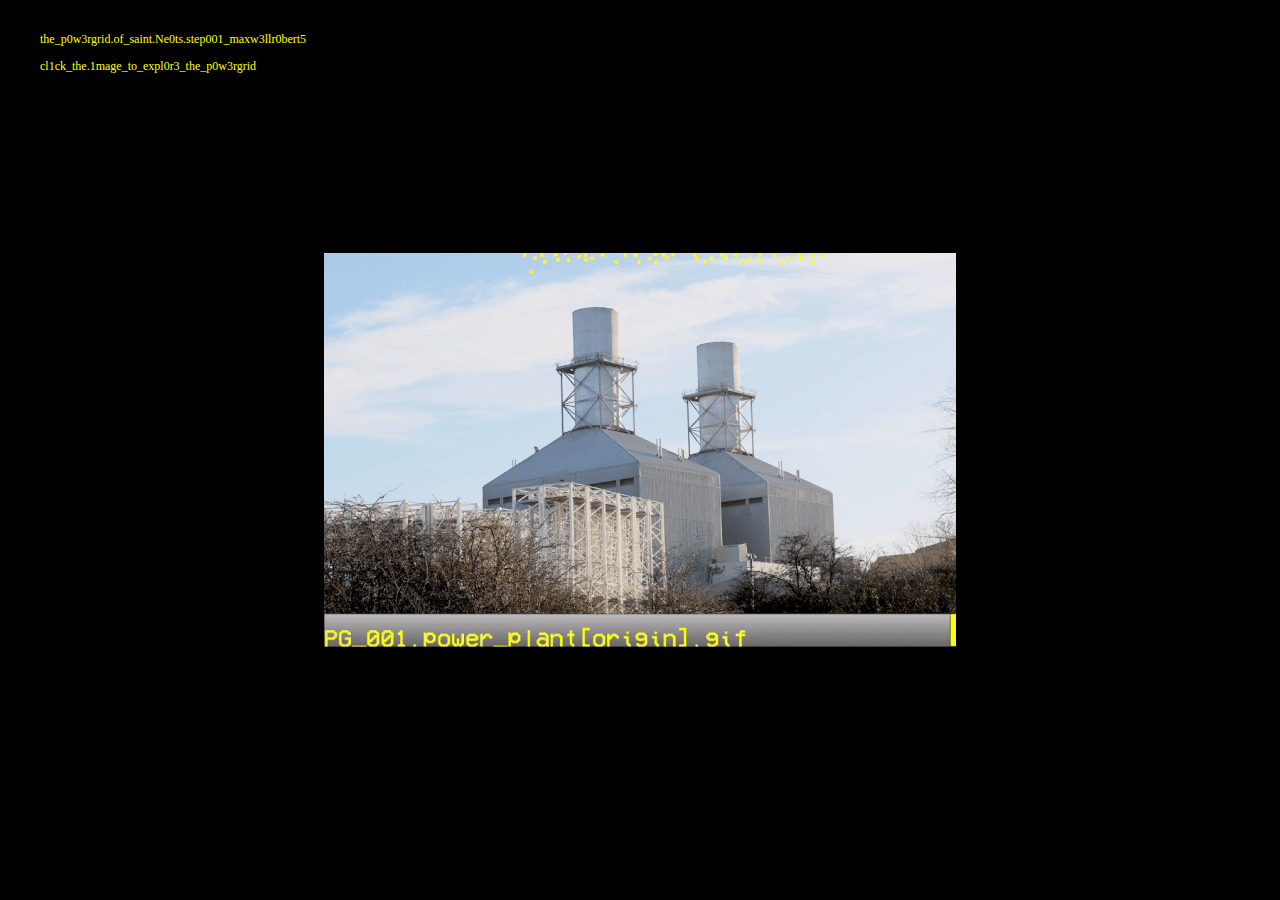
<file: index.html>
<!doctype html>
<html>
<head>
    <link rel="stylesheet" href="001.css">
</head>
<body>
    <a href="002.html">
        <img src="POWER15.gif">
        </a>

        <p class="t4">the_p0w3rgrid.of_saint.Ne0ts.step001_maxw3llr0bert5</p>
        <p class="t4">cl1ck_the.1mage_to_expl0r3_the_p0w3rgrid</p>
</body>
</html>
</file>
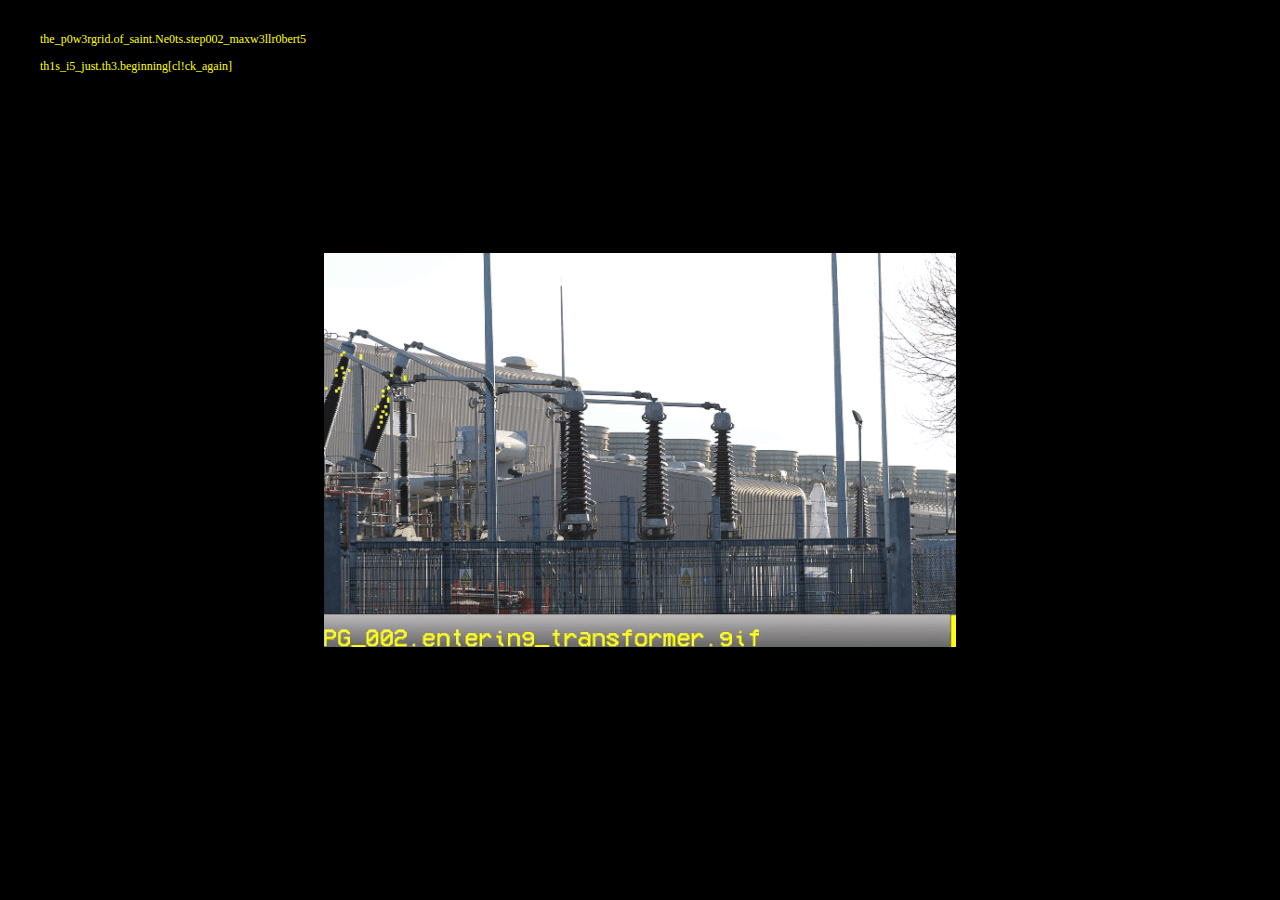
<file: 002.html>
<!doctype html>
<html>
<head>
    <link rel="stylesheet" href="001.css">
</head>
<body>
    <a href="003.html">
        <img src="POWER25.gif">
        </a>

        <p class="t4">the_p0w3rgrid.of_saint.Ne0ts.step002_maxw3llr0bert5</p>
        <p class="t4">th1s_i5_just.th3.beginning[cl!ck_again]</p>
</body>
</html>
</file>
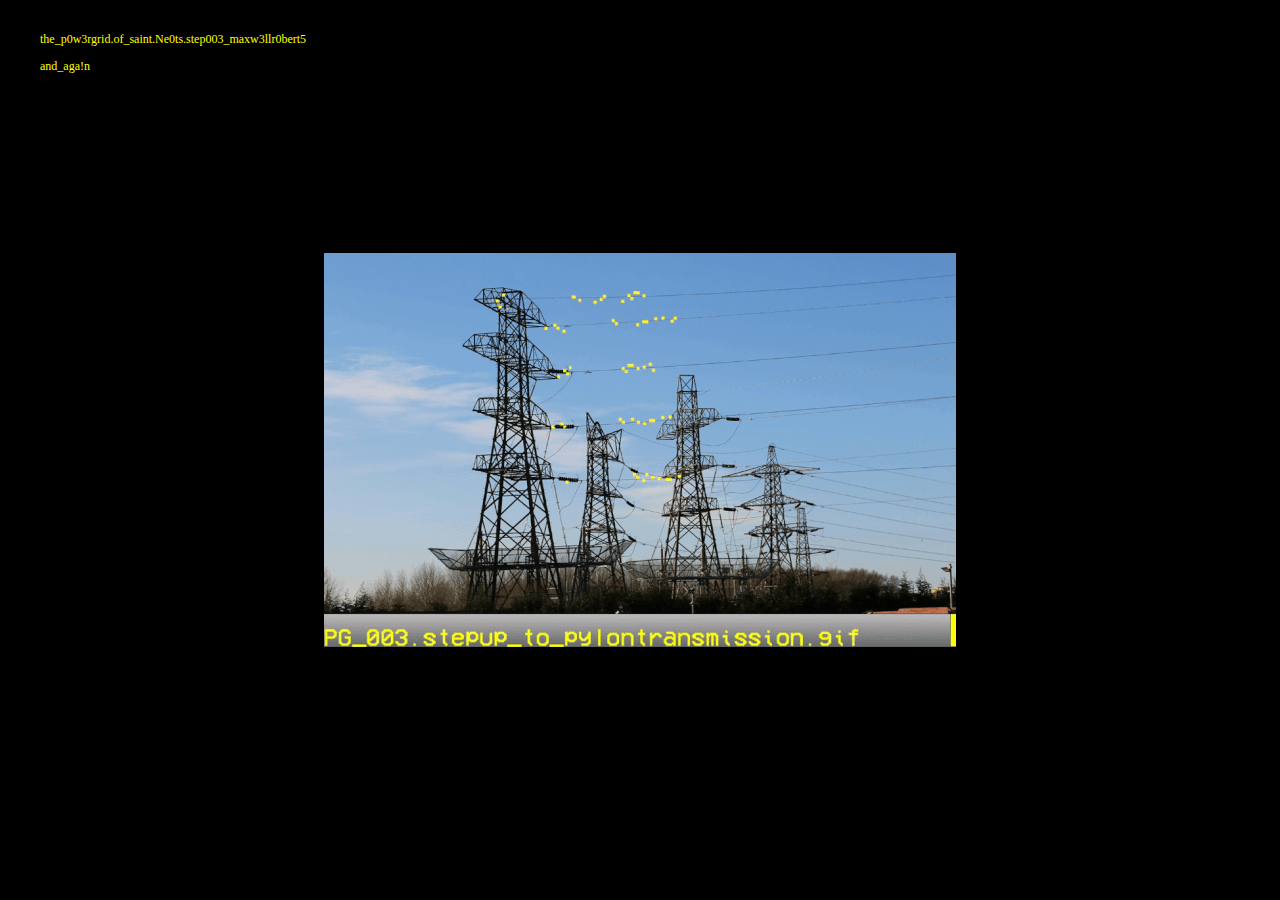
<file: 003.html>
<!doctype html>
<html>
<head>
    <link rel="stylesheet" href="001.css">
</head>
<body>
    <a href="004.html">
        <img src="POWER35.gif">
        </a>

        <p class="t4">the_p0w3rgrid.of_saint.Ne0ts.step003_maxw3llr0bert5</p>
        <p class="t4">and_aga!n</p>
</body>
</html>
</file>
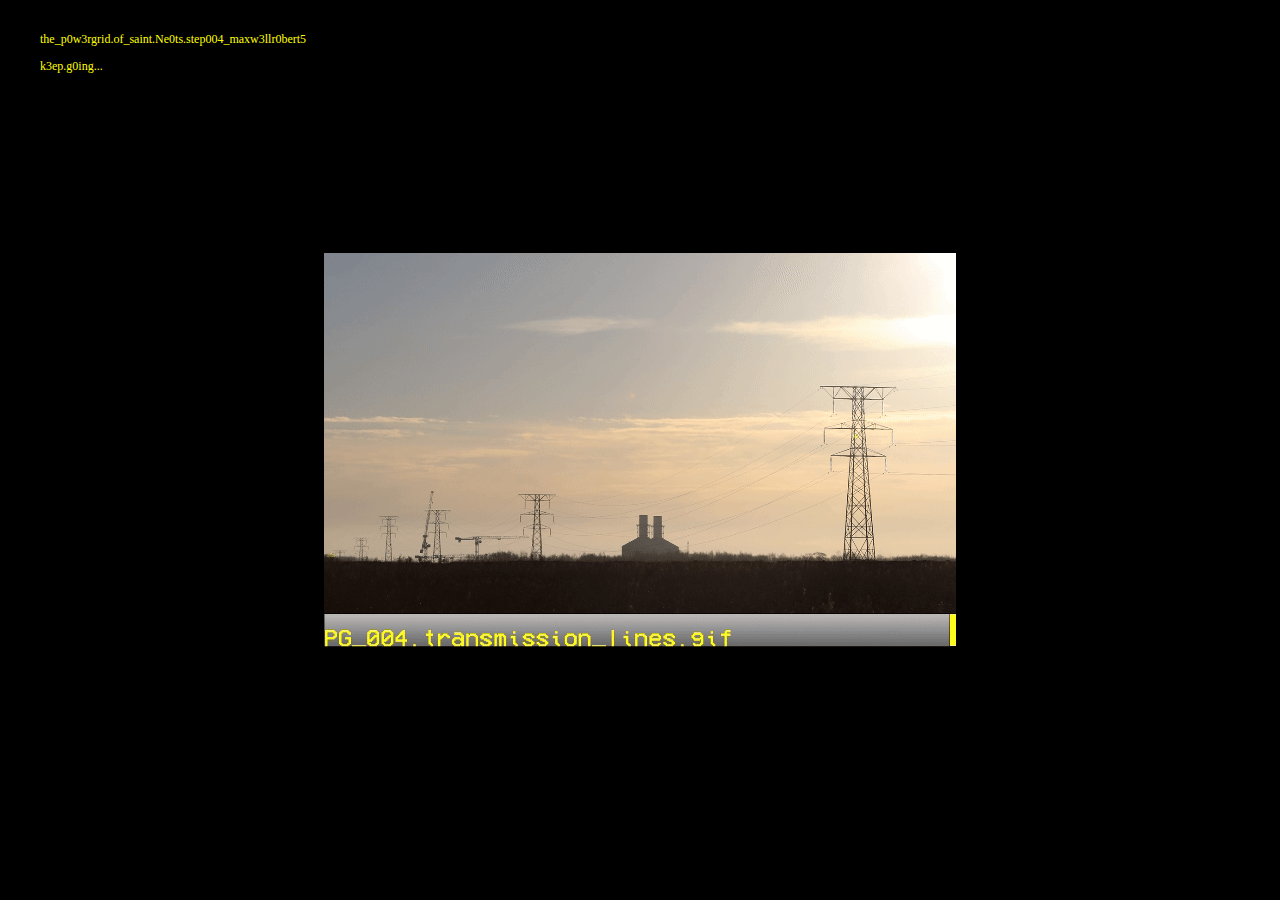
<file: 004.html>
<!doctype html>
<html>
<head>
    <link rel="stylesheet" href="001.css">
</head>
<body>
    <a href="005.html">
        <img src="POWER4.gif">
        </a>

        <p class="t4">the_p0w3rgrid.of_saint.Ne0ts.step004_maxw3llr0bert5</p>
        <p class="t4">k3ep.g0ing...</p>
</body>
</html>
</file>
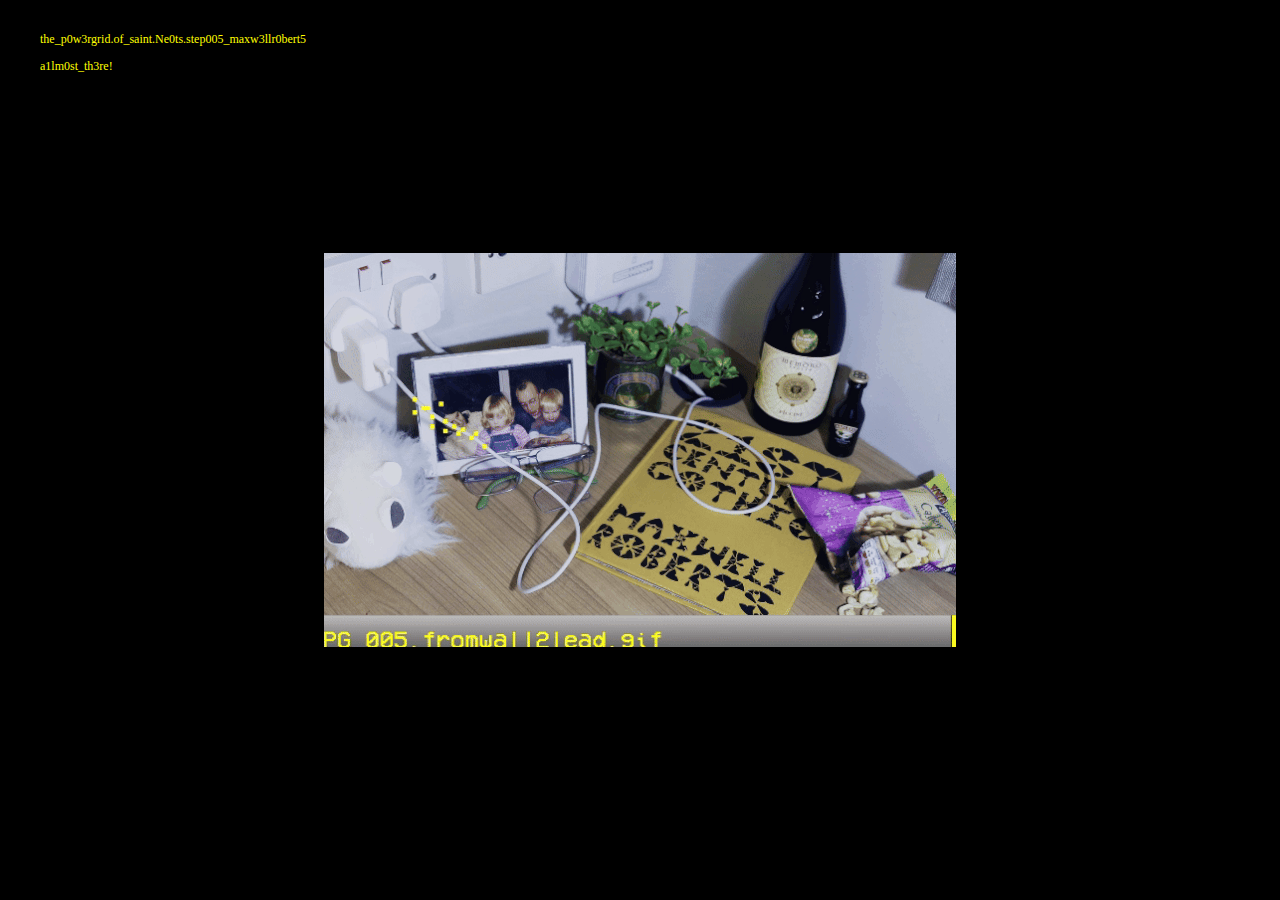
<file: 005.html>
<!doctype html>
<html>
<head>
    <link rel="stylesheet" href="001.css">
</head>
<body>
    <a href="006.html">
        <img src="POWER55.gif">
        </a>

        <p class="t4">the_p0w3rgrid.of_saint.Ne0ts.step005_maxw3llr0bert5</p>
        <p class="t4">a1lm0st_th3re!</p>
</body>
</html>
</file>
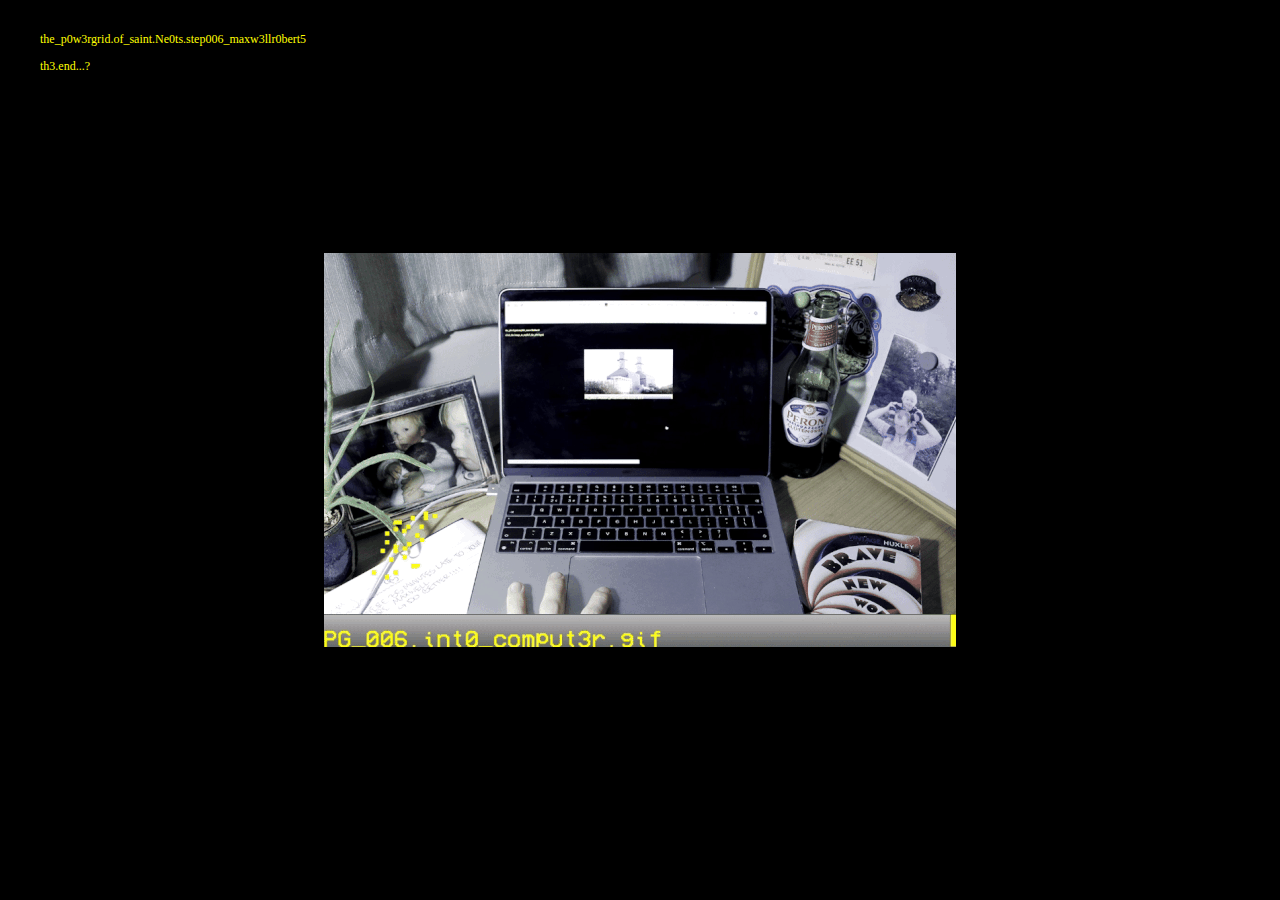
<file: 006.html>
<!doctype html>
<html>
<head>
    <link rel="stylesheet" href="001.css">
</head>
<body>
    <a href="index.html">
        <img src="POWER65.gif">
        </a>

        <p class="t4">the_p0w3rgrid.of_saint.Ne0ts.step006_maxw3llr0bert5</p>
        <p class="t4">th3.end...?</p>
</body>
</html>
</file>
<file: 001.css>
body {
  padding:0;
  margin:0;
  background:#000000;
}

img {
  position:absolute;
  top:50%;
  left:50%;
  transform:translate(-50%, -50%);
}

p {
  
font-size: 12px;

position: relative;
top: 20px;
left: 40px;
  }

.POWER15.gif {
  width:316px;
  height:auto;
}

.POWER25.gif {
  width:316px;
  height:auto;
}

.POWER35.gif {
  width:316px;
  height:auto;
}

.POWER4.gif {
  width:316px;
  height:auto;
}

.POWER55.gif {
  width:316px;
  height:auto;
}

.POWER65.gif {
  width:316px;
  height:auto;
}

.t4 {
  color: yellow;
  background: black;
  }
</file>
